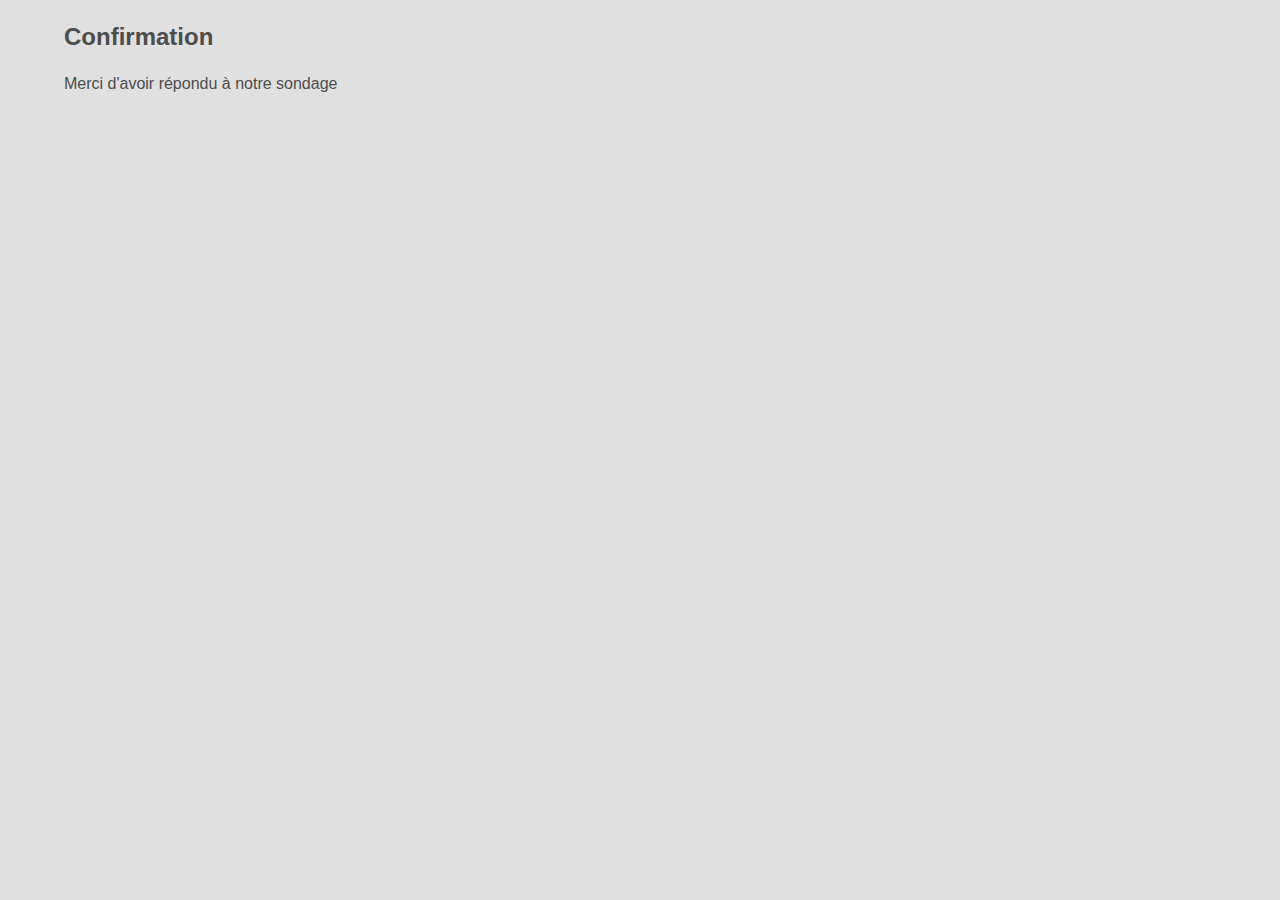
<file: confirmation.html>
<!DOCTYPE html>
<html lang="fr">

<head>
    <meta charset="utf-8" />
	<meta name="description" content="Travail pratique">
	<meta name="viewport" content="width=device-width, initial-scale=1">
	<link rel="stylesheet" href="style/css/normalize.css" />
	<link rel="stylesheet" href="style/css/style.css" />
	<link rel="icon" href="/img/favicon.ico" />
    <title>Confirmation</title>
</head>


<body>

    <main>  
        <section class="container">
            <h2>Confirmation</h2>
            <p>Merci d'avoir répondu à notre sondage</p>
        </section>
    </main>

</body>

</html>
</file>
<file: style/css/style.css>
.header-content, .footer-content {
  display: flex;
  justify-content: space-between;
  align-items: center;
}

.section__btn, .section__btn:hover, .section__btn--accent, .section__btn--accent:hover, .nav-list__link {
  text-decoration: none;
  display: inline-block;
  padding: 0.5em 1em;
  border-radius: 0.4em;
}

* {
  box-sizing: border-box;
}

body {
  background-color: #e0e0e0;
  color: #4d4d4d;
  line-height: 1.4;
  font-family: Helvetica, sans-serif;
  display: flex;
  flex-direction: column;
  min-height: 100vh;
}

.container {
  max-width: 1200px;
  width: 90%;
  margin: 0 auto;
}

header {
  background-color: #b3b3b3;
}

footer {
  background-color: #800020;
  margin-top: auto;
  padding: 1em;
}

.footer-content__message {
  text-align: center;
  color: #e6003a;
}

.logo {
  width: 70%;
}
.logo--small {
  width: 50%;
}

.nav-list {
  list-style: none;
}
.nav-list__list-item {
  display: inline-block;
  margin-left: 0.8em;
}
.nav-list__link {
  text-transform: uppercase;
  color: #e6003a;
}
.nav-list__link:hover {
  background-color: #e0e0e0;
}
.nav-list--small {
  font-size: 0.8em;
}

.section {
  margin: 2em 0;
}
.section h2 {
  text-transform: uppercase;
}
.section p a {
  color: #800020;
}
.section__btn {
  background-color: #e0e0e0;
  color: #e6003a;
  border: solid 0.1em #e6003a;
  font-size: 1rem;
}
.section__btn:hover {
  background-color: #adadad;
  color: #e0e0e0;
  border: solid 0.1em #e6003a;
  font-size: 1rem;
}
.section__btn--accent {
  background-color: #e6003a;
  color: #e0e0e0;
  border: solid 0.1em #e6003a;
  font-size: 1.2rem;
}
.section__btn--accent:hover {
  background-color: #800020;
  color: #e6003a;
  border: solid 0.1em #e6003a;
  font-size: 1.2rem;
}/*# sourceMappingURL=style.css.map */
</file>
